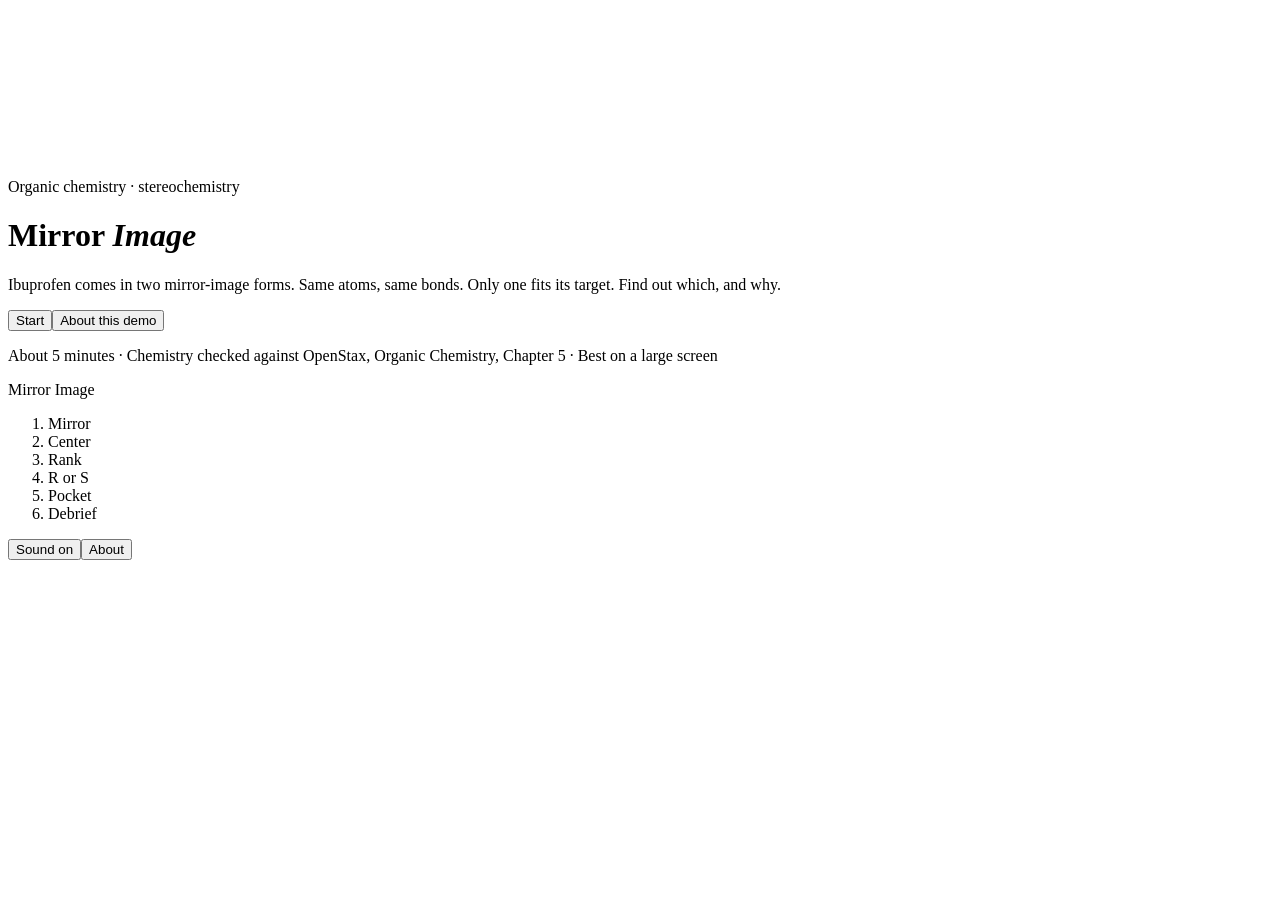
<file: src/template.html>
<!DOCTYPE html>
<html lang="en">
<head>
<meta charset="utf-8">
<meta name="viewport" content="width=device-width, initial-scale=1">
<title>Mirror Image</title>
<meta name="description" content="Two mirror-image forms of ibuprofen. Find the chirality center, name it R or S, and dock both in a chiral pocket.">
<link rel="preconnect" href="https://fonts.googleapis.com">
<link rel="preconnect" href="https://fonts.gstatic.com" crossorigin>
<link href="https://fonts.googleapis.com/css2?family=Fraunces:ital,opsz,wght@0,9..144,400..700;1,9..144,400..700&family=Inter:wght@400;500;600;700&display=swap" rel="stylesheet">
<style>/*CSS*/</style>
</head>
<body data-state="title">
<canvas id="gl" role="img" tabindex="0" aria-label="Live 3D view of two mirror-image ibuprofen molecules. Drag or use arrow keys to turn the active molecule."></canvas>
<div id="labels" aria-hidden="true"></div>
<div id="flash" aria-hidden="true"></div>

<main id="title">
  <div class="in">
    <p class="kick">Organic chemistry · stereochemistry</p>
    <h1>Mirror <em>Image</em></h1>
    <p class="sub">Ibuprofen comes in two mirror-image forms. Same atoms, same bonds. Only one fits its target. Find out which, and why.</p>
    <div class="row"><button class="btn pri big" data-act="begin">Start</button><button class="btn" data-act="about">About this demo</button></div>
    <p class="foot">About 5 minutes · Chemistry checked against OpenStax, Organic Chemistry, Chapter 5 · Best on a large screen</p>
  </div>
</main>

<header id="top">
  <span class="brand">Mirror Image</span>
  <ol id="steps" aria-label="Progress"><li>Mirror</li><li>Center</li><li>Rank</li><li>R or S</li><li>Pocket</li><li>Debrief</li></ol>
  <span class="sp"></span>
  <div class="tools"><button class="btn sm" id="soundBtn" data-act="sound" aria-pressed="true">Sound on</button><button class="btn sm" data-act="about">About</button></div>
</header>
<div id="hint" role="status"></div>
<div id="meter" role="status"></div>

<aside id="panel" aria-label="Step panel"><div id="panelBody" aria-live="polite"></div></aside>

<div id="modal" role="dialog" aria-modal="true" aria-labelledby="aboutH" hidden>
  <div class="card"><button class="btn sm" id="modalClose" data-act="closeAbout">Close</button><div id="aboutBody"></div></div>
</div>
<script>/*JS*/</script>
</body>
</html>
</file>
